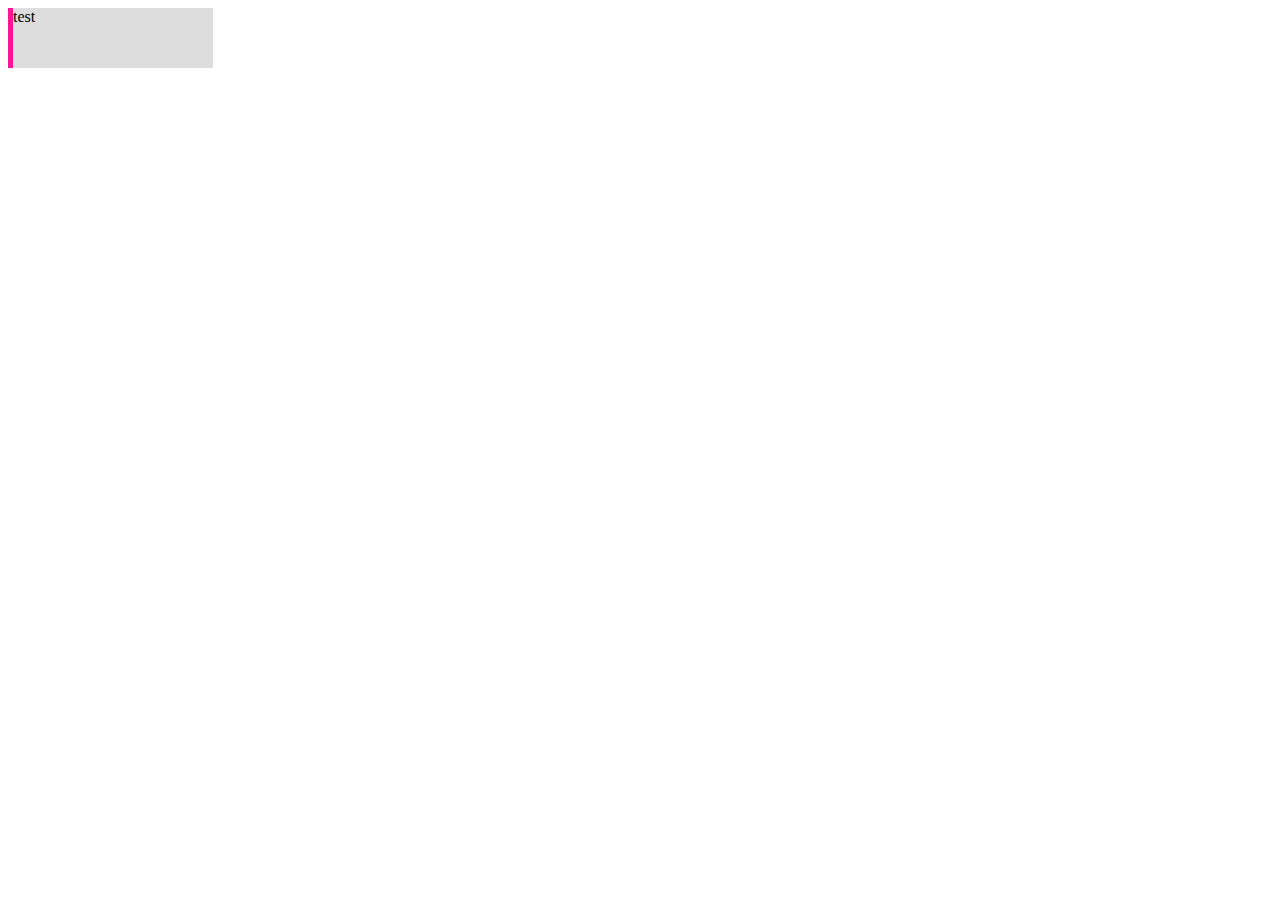
<file: 前端/exercise/左边竖条/index.html>
<!DOCTYPE html>
<html>
<head>
  <title>左边竖条</title>
  <style type="text/css">
    /*https://www.cnblogs.com/coco1s/p/5893921.html*/
    div {
      position: relative;
      width: 200px;
      height: 60px;
      background: #ddd;
    }

    /*通过border实现*/
    div {
      border-left: 5px solid deeppink;
    }

    /*通过伪元素实现before和after*/
    /*div::after {
      content: "";
      height: 60px;
      width: 5px;
      position: absolute;
      left: -5px;
      top: 0;
      background: deeppink;
    }*/

    /*阴影*/
   /* div {
      box-shadow: inset 5px 0px deeppink;
      box-shadow: -5px 0px deeppink;
      filter: drop-shadow(-5px 0px deeppink);
    }*/

    /*渐变*/
    /*90度变化，0px的唯一为deeppink，到5px的地方颜色一样，从5px到5px变为透明，后面都是透明*/
   /* div {
      background-image: linear-gradient(90deg, deeppink 0px, deeppink 5px, transparent 5px);
    }*/

    /*轮廓，伪元素会遮住原来的内容*/
    /*div {
      outline:5px solid deeppink;
    }
    div::after{
      position:absolute;
      content:"";
      top:-5px;
      bottom:-5px;
      right:-5px;
      left:0px;
      background:#ddd;
    }*/

    /*使用y方向的滚动条挡住背景，如果有内容的话，高度有问题*/
   /* div {
      background:deeppink;
      overflow-y:scroll;
    }
    div::-webkit-scrollbar{
      width: 195px;
      background-color:#ddd;
    }*/
  </style>
</head>
<body>
  <div>test</div>
</body>
</html>
</file>
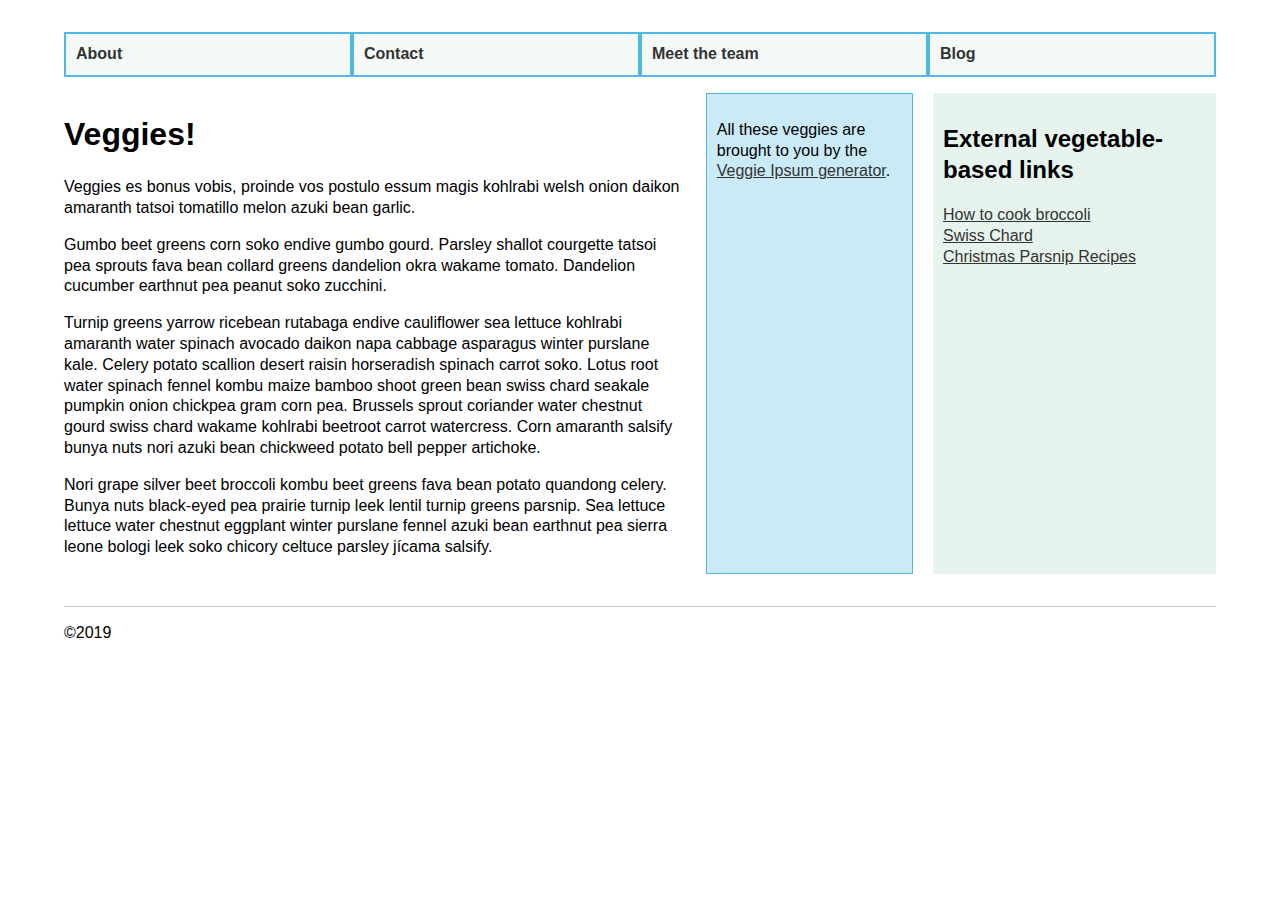
<file: 前端/exercise/layout/article/index.html>
<!DOCTYPE html>
<html lang="en">
  <head>
    <meta charset="utf-8" />
    <title>Media Queries: a simple mobile first design, step 1</title>
    <meta name="viewport" content="width=device-width">
    <style>
      * {
        box-sizing: border-box;
      }

      body {
        width: 90%;
        margin: 2em auto;
        font: 1em/1.3 Arial, Helvetica, sans-serif;
      }

      a:link,
      a:visited {
        color: #333;
      }

      nav ul,
      aside ul {
        list-style: none;
        padding: 0;
      }

      nav a:link,
      nav a:visited {
        background-color: rgba(207, 232, 220, 0.2);
        border: 2px solid rgb(79, 185, 227);
        text-decoration: none;
        display: block;
        padding: 10px;
        color: #333;
        font-weight: bold;
      }

      nav a:hover {
        background-color: rgba(207, 232, 220, 0.7);
      }

      .related {
        background-color: rgba(79, 185, 227, 0.3);
        border: 1px solid rgb(79, 185, 227);
        padding: 10px;
      }

      .sidebar {
        background-color: rgba(207, 232, 220, 0.5);
        padding: 10px;
      }

      article {
        margin-bottom: 1em;
      }

      @media screen and (min-width: 40em) {
        article {
          display: grid;
          grid-template-columns: 3fr 1fr;
          column-gap: 20px;
        }

        nav ul {
          display: flex;
        }

        nav li {
          flex: 1;
        }
      }

      @media screen and (min-width: 70em) {
        main {
          display: grid;
          grid-template-columns: 3fr 1fr;
          column-gap: 20px;
        }

        article {
          margin-bottom: 0;
        }

        footer {
          border-top: 1px solid #ccc;
          margin-top: 2em;
        }
      }

    </style>
  </head>

  <body>
    <div class="wrapper">
      <header>
        <nav>
          <ul>
            <li><a href="">About</a></li>
            <li><a href="">Contact</a></li>
            <li><a href="">Meet the team</a></li>
            <li><a href="">Blog</a></li>
          </ul>
        </nav>
      </header>
      <main>
        <article>
          <div class="content">
            <h1>Veggies!</h1>
            <p>
              Veggies es bonus vobis, proinde vos postulo essum magis kohlrabi
              welsh onion daikon amaranth tatsoi tomatillo melon azuki bean
              garlic.
            </p>

            <p>
              Gumbo beet greens corn soko endive gumbo gourd. Parsley shallot
              courgette tatsoi pea sprouts fava bean collard greens dandelion
              okra wakame tomato. Dandelion cucumber earthnut pea peanut soko
              zucchini.
            </p>

            <p>
              Turnip greens yarrow ricebean rutabaga endive cauliflower sea
              lettuce kohlrabi amaranth water spinach avocado daikon napa
              cabbage asparagus winter purslane kale. Celery potato scallion
              desert raisin horseradish spinach carrot soko. Lotus root water
              spinach fennel kombu maize bamboo shoot green bean swiss chard
              seakale pumpkin onion chickpea gram corn pea. Brussels sprout
              coriander water chestnut gourd swiss chard wakame kohlrabi
              beetroot carrot watercress. Corn amaranth salsify bunya nuts nori
              azuki bean chickweed potato bell pepper artichoke.
            </p>

            <p>
              Nori grape silver beet broccoli kombu beet greens fava bean potato
              quandong celery. Bunya nuts black-eyed pea prairie turnip leek
              lentil turnip greens parsnip. Sea lettuce lettuce water chestnut
              eggplant winter purslane fennel azuki bean earthnut pea sierra
              leone bologi leek soko chicory celtuce parsley jícama salsify.
            </p>
          </div>
          <aside class="related">
            <p>
              All these veggies are brought to you by the
              <a href="https://veggieipsum.com/">Veggie Ipsum generator</a>.
            </p>
          </aside>
        </article>

        <aside class="sidebar">
          <h2>External vegetable-based links</h2>
          <ul>
            <li>
              <a
                href="https://www.thekitchn.com/how-to-cook-broccoli-5-ways-167323"
                >How to cook broccoli</a
              >
            </li>
            <li>
              <a href="https://www.bbcgoodfood.com/glossary/swiss-chard"
                >Swiss Chard</a
              >
            </li>
            <li>
              <a
                href="https://www.bbcgoodfood.com/recipes/collection/christmas-parsnip"
                >Christmas Parsnip Recipes</a
              >
            </li>
          </ul>
        </aside>
      </main>

      <footer><p>&copy;2019</p></footer>
    </div>
  </body>
</html>
</file>
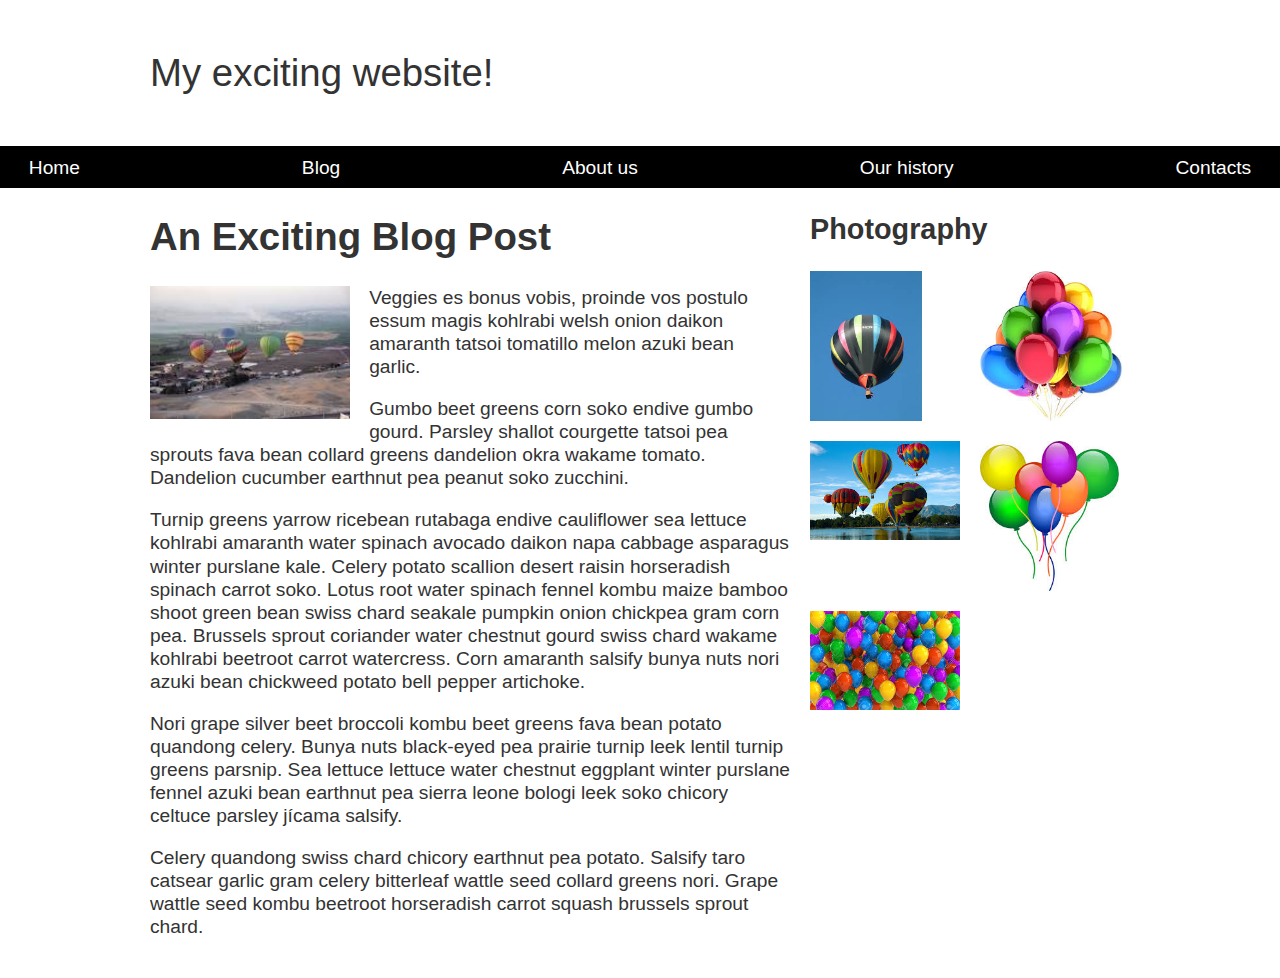
<file: 前端/exercise/layout/fundamental-layout-comprehension/index.html>
<!DOCTYPE html>
<html>

<head>
  <meta charset="utf-8">
  <title>Layout Task</title>
  <link href="styles.css" rel="stylesheet" type="text/css">
</head>

<body>

  <div class="logo">
    My exciting website!
  </div>

  <nav>
    <ul>
      <li>
        <a href="">Home</a>
      </li>
      <li>
        <a href="">Blog</a>
      </li>
      <li>
        <a href="">About us</a>
      </li>
      <li>
        <a href="">Our history</a>
      </li>
      <li>
        <a href="">Contacts</a>
      </li>
    </ul>
  </nav>

  <main class="grid">
    <article>
      <h1>
        An Exciting Blog Post
      </h1>
      <img src="images/balloon-sq6.jpg" alt="placeholder" class="feature">
      <p>Veggies es bonus vobis, proinde vos postulo essum magis kohlrabi welsh onion daikon amaranth tatsoi tomatillo melon
        azuki bean garlic.</p>

      <p>Gumbo beet greens corn soko endive gumbo gourd. Parsley shallot courgette tatsoi pea sprouts fava bean collard greens
        dandelion okra wakame tomato. Dandelion cucumber earthnut pea peanut soko zucchini.</p>

      <p>Turnip greens yarrow ricebean rutabaga endive cauliflower sea lettuce kohlrabi amaranth water spinach avocado daikon
        napa cabbage asparagus winter purslane kale. Celery potato scallion desert raisin horseradish spinach carrot soko.
        Lotus root water spinach fennel kombu maize bamboo shoot green bean swiss chard seakale pumpkin onion chickpea gram
        corn pea. Brussels sprout coriander water chestnut gourd swiss chard wakame kohlrabi beetroot carrot watercress.
        Corn amaranth salsify bunya nuts nori azuki bean chickweed potato bell pepper artichoke.</p>

      <p>Nori grape silver beet broccoli kombu beet greens fava bean potato quandong celery. Bunya nuts black-eyed pea prairie
        turnip leek lentil turnip greens parsnip. Sea lettuce lettuce water chestnut eggplant winter purslane fennel azuki
        bean earthnut pea sierra leone bologi leek soko chicory celtuce parsley jícama salsify.</p>

      <p>Celery quandong swiss chard chicory earthnut pea potato. Salsify taro catsear garlic gram celery bitterleaf wattle
        seed collard greens nori. Grape wattle seed kombu beetroot horseradish carrot squash brussels sprout chard.</p>

    </article>

    <aside>
      <h2>
        Photography
      </h2>
      <ul class="photos">
        <li>
          <img src="images/balloon-sq1.jpg" alt="placeholder">
        </li>
        <li>
          <img src="images/balloon-sq2.jpg" alt="placeholder">
        </li>
        <li>
          <img src="images/balloon-sq3.jpg" alt="placeholder">
        </li>
        <li>
          <img src="images/balloon-sq4.jpg" alt="placeholder">
        </li>
        <li>
          <img src="images/balloon-sq5.jpg" alt="placeholder">
        </li>
      </ul>

    </aside>
  </main>

</body>

</html>
</file>
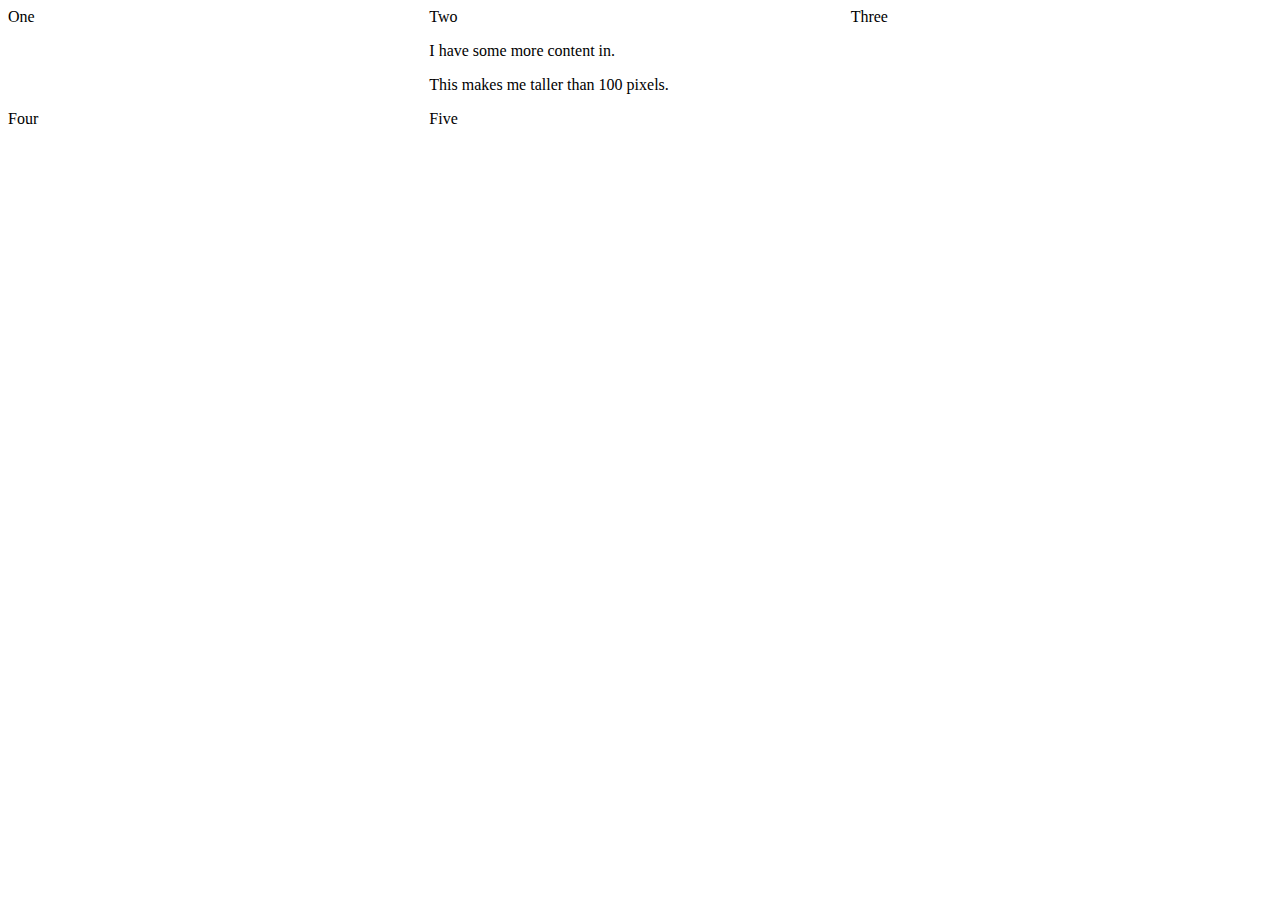
<file: 前端/exercise/layout/grid-basic/index.html>
<!DOCTYPE html>
<html lang="en">
  <head>
    <meta charset="utf-8" />
    <title>Media Queries: a simple mobile first design, step 1</title>
    <meta name="viewport" content="width=device-width">
    <style>
      .wrapper {
        display: grid;
        grid-template-columns: repeat(3, 1fr);
        grid-auto-rows: minmax(100px, auto);
      }
    </style>
  </head>

  <body>
    <div class="wrapper">
      <div>One</div>
      <div>Two
      <p>I have some more content in.</p>

      <p>This makes me taller than 100 pixels.</p>
      </div>
        <div>Three</div>
        <div>Four</div>
        <div>Five</div>
      </div>
  </body>
</html>
</file>
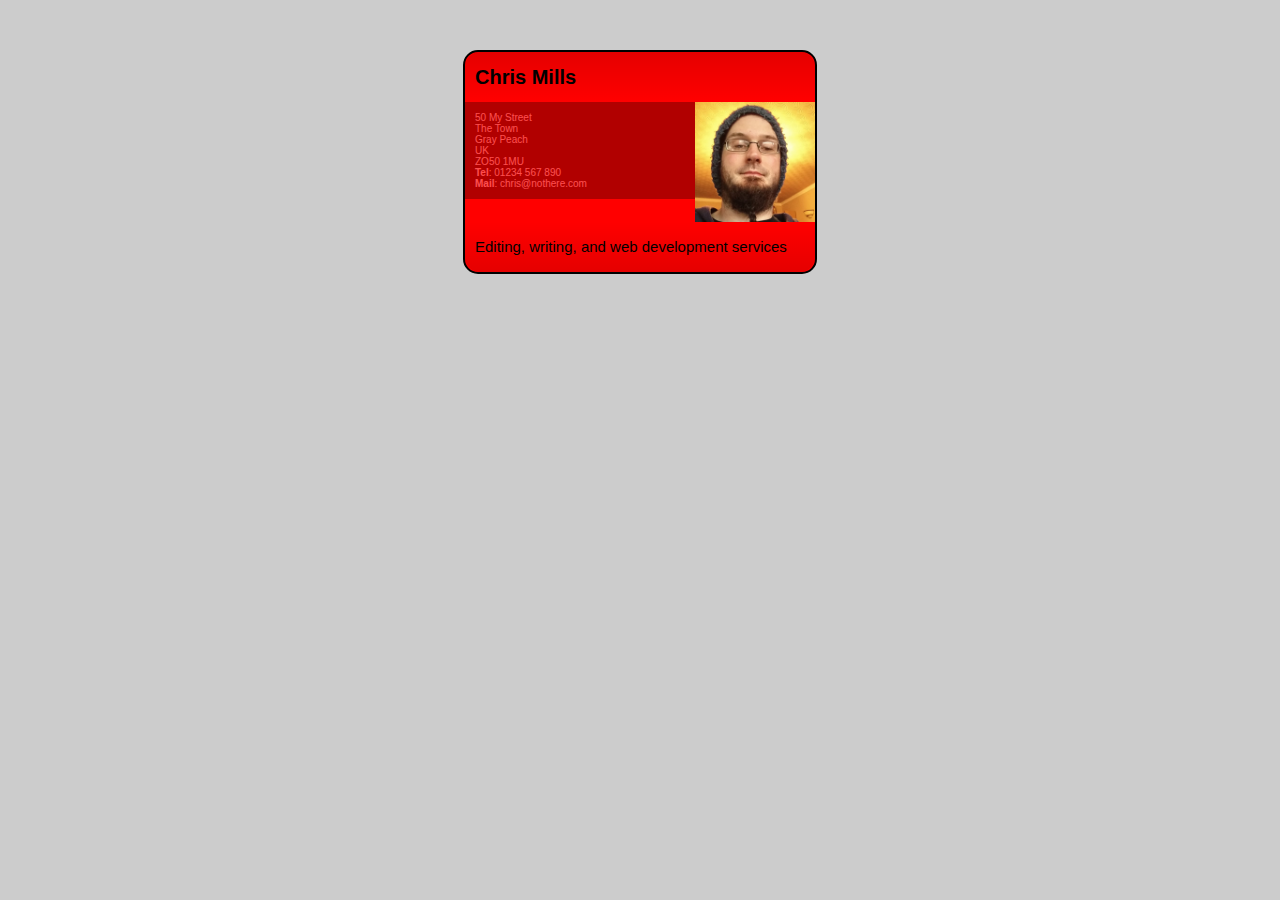
<file: 前端/exercise/test.html>
<!DOCTYPE html>
<html>
<head>
  <meta charset="utf-8">
  <meta name="viewport" content="width=device-width">
  <title>JS Bin</title>
  
  <style>
    body {
      margin: 0;
    }

    html {
      font-family: 'Helvetica neue', Arial, 'sans serif';
      font-size: 10px;
      background-color: #ccc;
    }

    /* Selectors to be matched up with rulesets */
    .card {
      width: 35em;
      height: 22em;
      margin: 5em auto;
      background-color: red;
      border: 0.2em solid black;
      border-radius: 1.5em;
    }

    .card header {
      background-image: linear-gradient(to bottom,rgba(0,0,0,0.1), rgba(0,0,0,0));
      border-radius: 1.5em 1.5em 0 0;
    }

    .card footer {
      background-image: linear-gradient(to bottom,rgba(0,0,0,0), rgba(0,0,0,0.1));
      border-radius: 0 0 1.5em 1.5em;
    }

    .card h2, p {
      margin: 0;
    }

    .card header, .card footer {
      height: 3em;
      padding: 1em;
    }

    .card article {
      height: 12em;
    }

    .card article img {
      max-height: 100%;
      max-width: 100%;
      float: right;
    }
    
    .card article p {
      background-color: black;
      padding: 1em;
      color: white;
      opacity: 0.3;
      width: 21em;
    }

    .card h2 {
      font-size: 2em;
      line-height: 1.5em;
    }

    .card footer p {
      font-size: 1.5em;
      line-height: 2em;
    }
  </style>
</head>

<body>
  <section class="card">
    <header>
      <h2>Chris Mills</h2>
    </header>
    <article>
      <img src="chris.jpg" alt="A picture of Chris - a man with glasses, a beard, and a silly wooly hat">
      <p>50 My Street</br>
         The Town<br>
         Gray Peach<br>
         UK<br>
         ZO50 1MU<br>
        <strong>Tel</strong>: 01234 567 890<br>
        <strong>Mail</strong>: chris@nothere.com</p>
    </article>
    <footer>
      <p>Editing, writing, and web development services</p>
    </footer>
  </section>
</body>
</html>
</file>
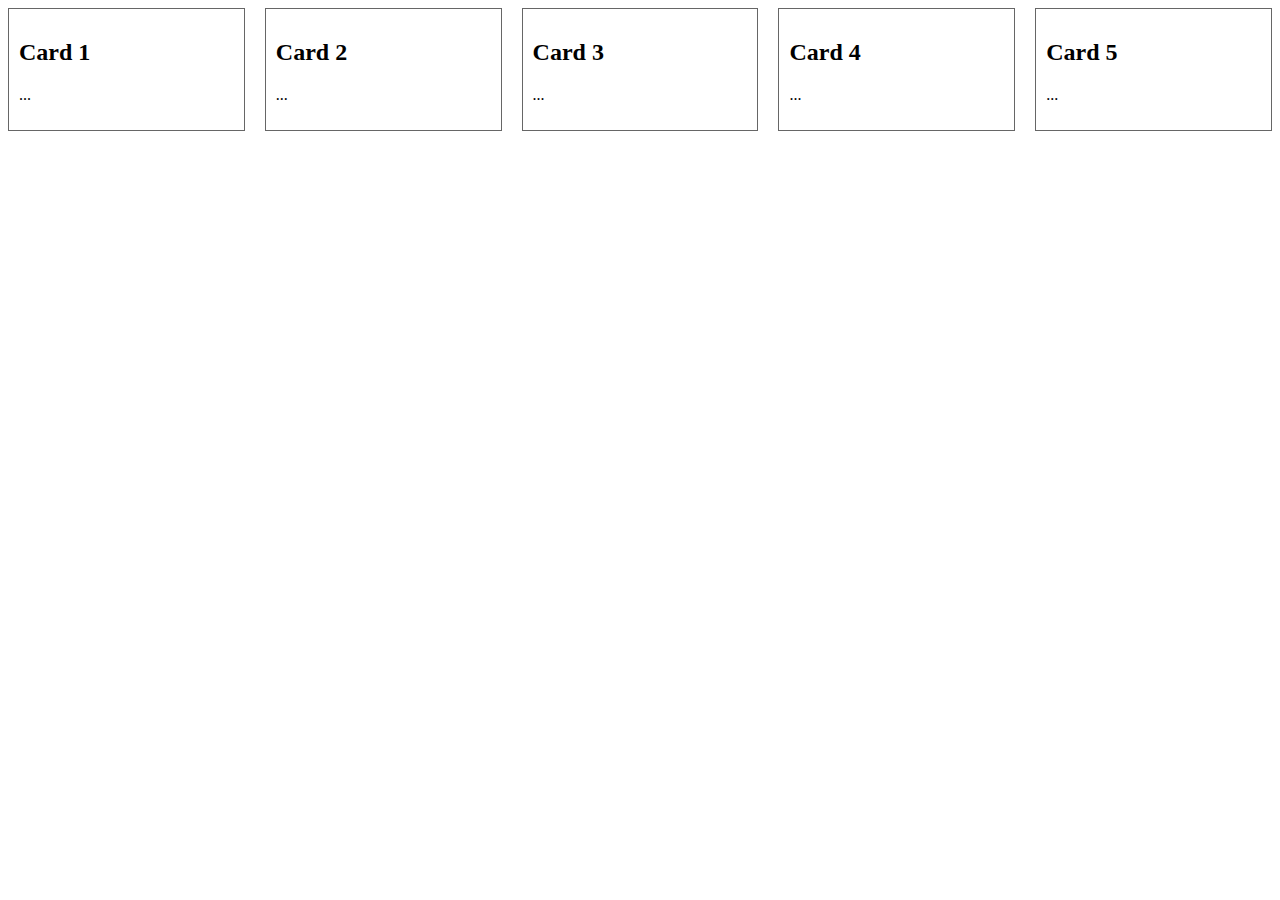
<file: 前端/exercise/layout/grid.html>
<!DOCTYPE html>
<html lang="en">
  <head>
    <meta charset="utf-8" />
    <title>Media Queries: a simple mobile first design, step 1</title>
    <meta name="viewport" content="width=device-width">
    <style>
      .grid {
          list-style: none;
          margin: 0;
          padding: 0;
          display: grid;
          column-gap: 20px;
          grid-row-gap: 20px;
          grid-template-columns: repeat(auto-fill, minmax(200px, 1fr));
      }

      .grid li {
          border: 1px solid #666;
          padding: 10px;
      }
    </style>
  </head>

  <body>
    <ul class="grid">
        <li>
            <h2>Card 1</h2>
            <p>...</p>
        </li>
        <li>
            <h2>Card 2</h2>
            <p>...</p>
        </li>
        <li>
            <h2>Card 3</h2>
            <p>...</p>
        </li>
        <li>
            <h2>Card 4</h2>
            <p>...</p>
        </li>
        <li>
            <h2>Card 5</h2>
            <p>...</p>
        </li>
    </ul>
  </body>
</html>
</file>
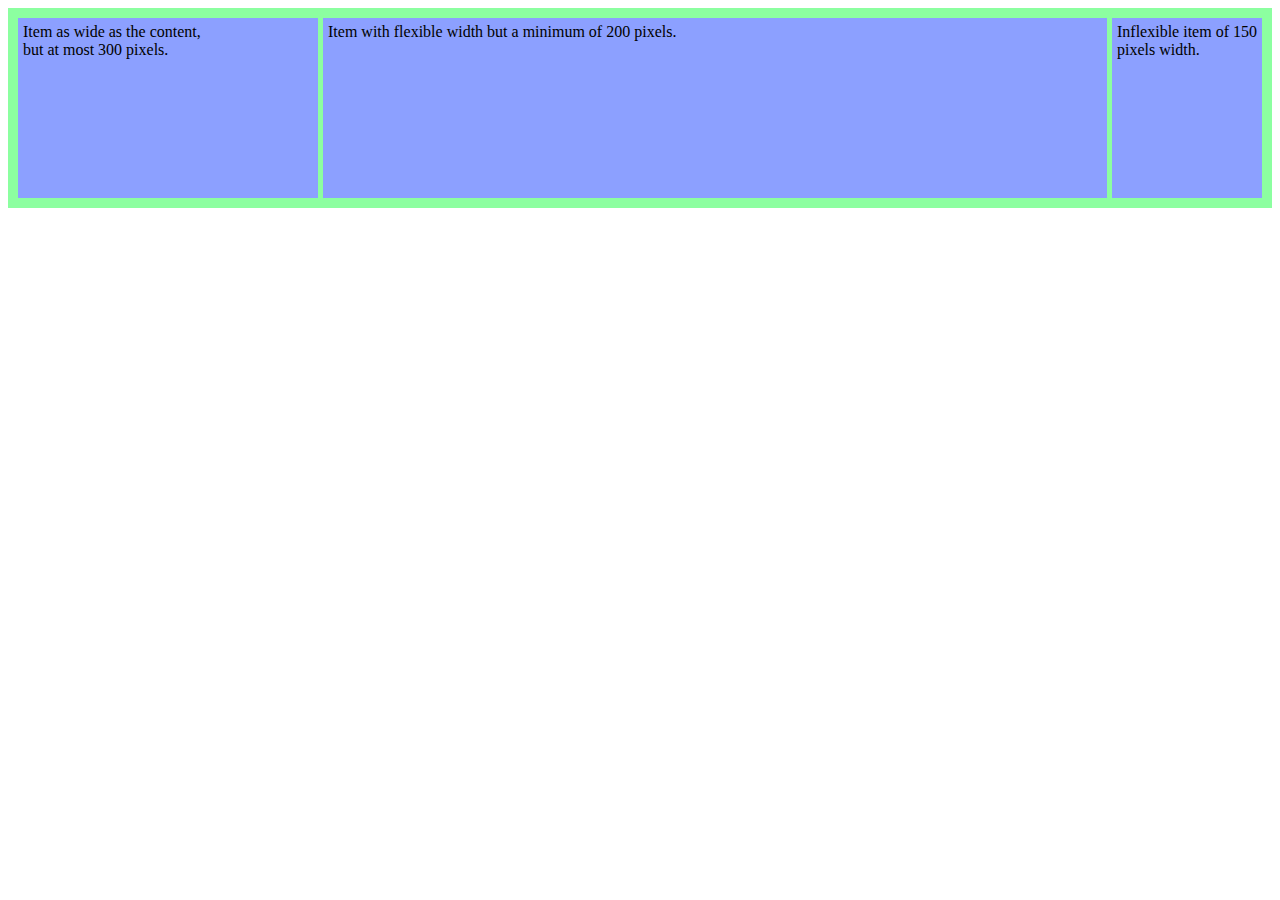
<file: 前端/exercise/layout/minmax.html>
<!DOCTYPE html>
<html lang="en">
  <head>
    <meta charset="utf-8" />
    <title>Media Queries: a simple mobile first design, step 1</title>
    <meta name="viewport" content="width=device-width">
    <style>
      #container {
        display: grid;
        grid-template-columns: minmax(max-content, 300px) minmax(200px, 1fr) 150px;
        grid-gap: 5px;
        box-sizing: border-box;
        height: 200px;
        width: 100%;
        background-color: #8cffa0;
        padding: 10px;
      }

      #container > div {
        background-color: #8ca0ff;
        padding: 5px;
      }
    </style>
  </head>

  <body>
    <div id="container">
      <div>
        Item as wide as the content,<br/>
        but at most 300 pixels.
      </div>
      <div>
        Item with flexible width but a minimum of 200 pixels.
      </div>
      <div>
        Inflexible item of 150 pixels width.
      </div>
    </div>
  </body>
</html>
</file>
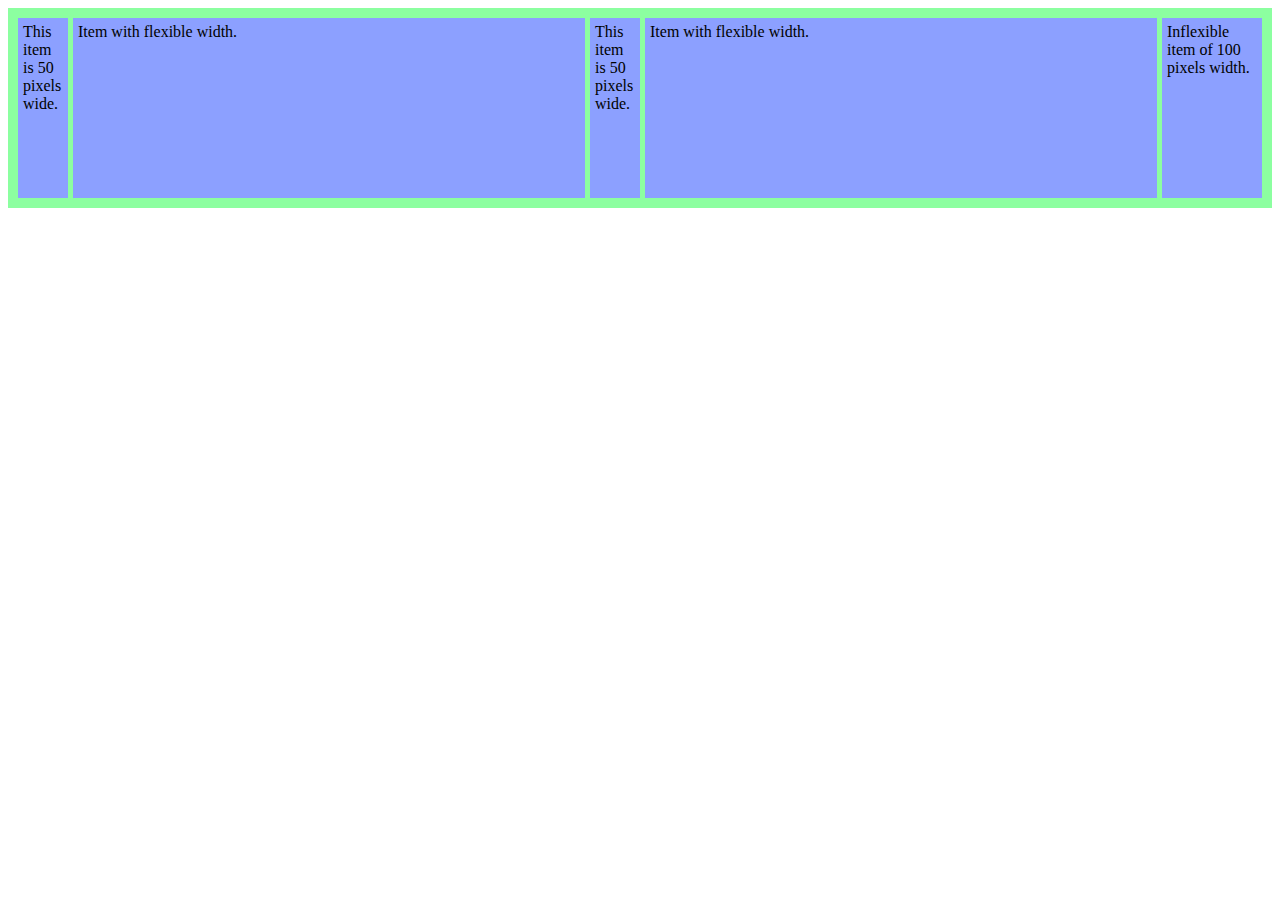
<file: 前端/exercise/layout/repeat.html>
<!DOCTYPE html>
<html lang="en">
  <head>
    <meta charset="utf-8" />
    <title>Media Queries: a simple mobile first design, step 1</title>
    <meta name="viewport" content="width=device-width">
    <style>
      #container {
        display: grid;
        grid-template-columns: repeat(2, 50px 1fr) 100px;
        grid-gap: 5px;
        box-sizing: border-box;
        height: 200px;
        width: 100%;
        background-color: #8cffa0;
        padding: 10px;
      }

      #container > div {
        background-color: #8ca0ff;
        padding: 5px;
      }
    </style>
  </head>

  <body>
    <div id="container">
      <div>
        This item is 50 pixels wide.
      </div>
      <div>
        Item with flexible width.
      </div>
      <div>
        This item is 50 pixels wide.
      </div>
      <div>
        Item with flexible width.
      </div>
      <div>
        Inflexible item of 100 pixels width.
      </div>
    </div>
  </body>
</html>
</file>
<file: 前端/exercise/layout/fundamental-layout-comprehension/styles.css>
body {
  background-color: #fff;
  color: #333;
  margin: 0;
  font: 1.2em / 1.2 Arial, Helvetica, sans-serif;
}

img {
    max-width: 100%;
    max-height: 100%;
    display: block;
}

.logo {
  font-size: 200%;
  padding: 50px 20px;
  margin: 0 auto;
  max-width: 980px;
}

.grid {
  margin: 0 auto;
  padding: 0 20px;
  max-width: 980px;
  margin-bottom: 20px;
}

nav {
  background-color: #000;
  padding: .5em;
}

nav ul {
  margin: 0;
  padding: 0;
  list-style: none;
}

nav a {
  color: #fff;
  text-decoration: none;
  padding: .5em 1em;
}

.photos {
  list-style: none;
  margin: 0;
  padding: 0;
}

.feature {
    width: 200px;
}

/*下面是布局*/
img {
  float: left;
  margin: 0 1em 1em 0;
}

.photos {
  display: grid;
  grid-template-columns: repeat(auto-fill, 150px);
  grid-auto-rows: 150px;
  grid-gap: 20px;
}

@media screen and (min-width: 600px) {
  nav ul {
    display: flex;
    justify-content: space-between;
  }
}

@media screen and (min-width: 1000px) {
  .grid {
    display: grid;
    grid-template-columns: 2fr 1fr;
    column-gap: 20px;
  }
}
</file>
